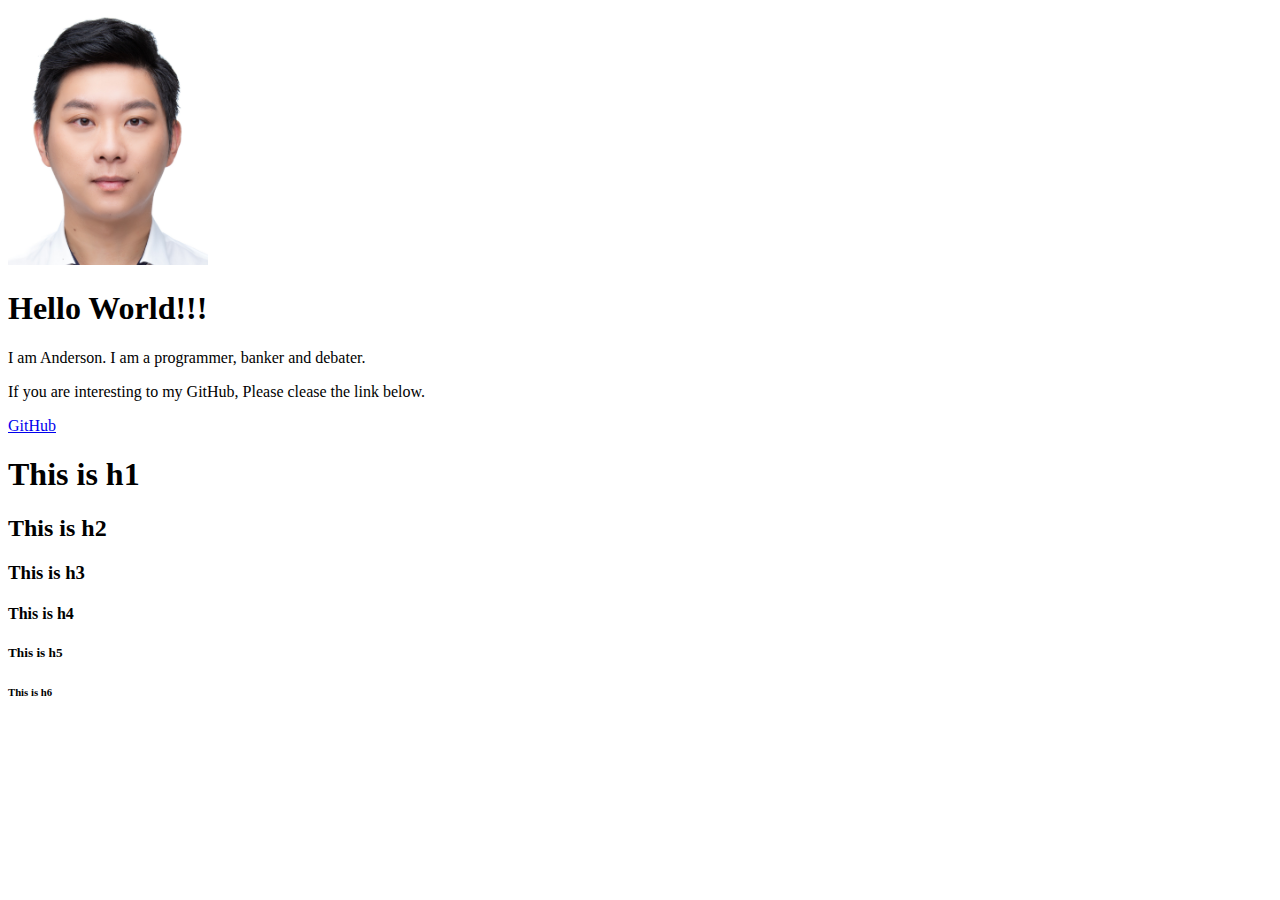
<file: Exercise_1_2/home.html>
<!DOCTYPE html>
<html lang="en">
<head>
    <meta charset="UTF-8">
    <meta http-equiv="X-UA-Compatible" content="IE=edge">
    <meta name="viewport" content="width=device-width, initial-scale=1.0">
    <title>Anderson Tsai(YuHong Cai)</title>
    <link rel="shortcut icon" href="favicon.ico">
</head>
<body>
    <img src="Photo_YUHONGCAI.JPG" alt="AndersonTsai" width="200" height="257">
    <h1>Hello World!!!</h1>
    <div>
        I am Anderson. I am a 
        <span class="extra-bold">programmer, banker </span>
        and
        <span class="extra-bold">debater.</span>
    </div>
    <p>
        If you are interesting to my GitHub, Please clease the link below.
    </p>
    <p>
        <a href="https://github.com/AndersonTsaiTW">GitHub</a>
    </p>
    <h1>This is h1</h1>
    <h2>This is h2</h2>
    <h3>This is h3</h3>
    <h4>This is h4</h4>
    <h5>This is h5</h5>
    <h6>This is h6</h6>
</body>
</html>
</file>
